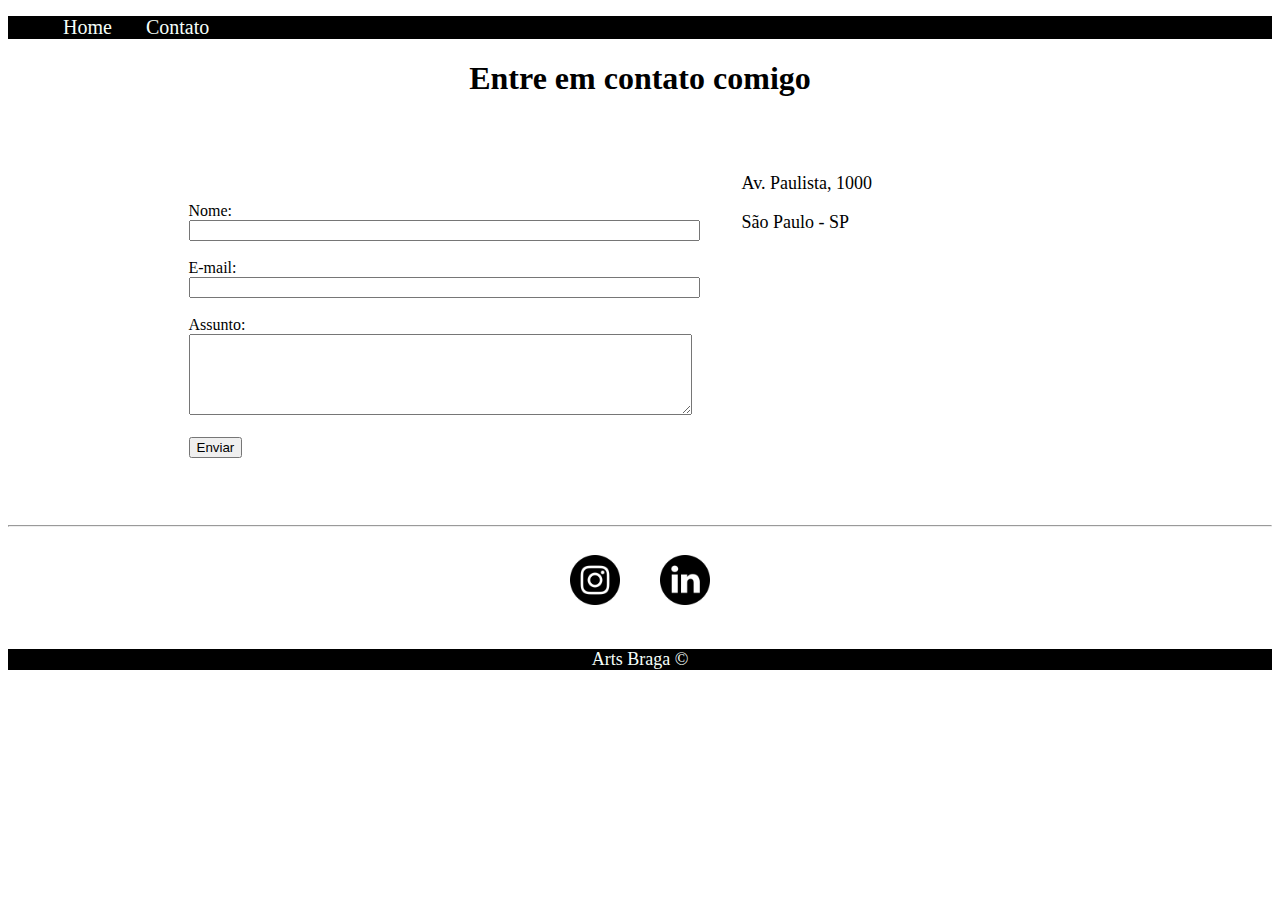
<file: contato.html>
<!DOCTYPE html>
<html lang="pt-br">
<head>
    <meta charset="UTF-8">
    <meta http-equiv="X-UA-Compatible" content="IE=edge">
    <meta name="viewport" content="width=device-width, initial-scale=1.0">
    <title>Contato</title>
    <link rel="stylesheet" href="assets/css/style.css">

</head>
<body>
    <ul id= "menu" style="background-color:black";>
        <li>
            <a href="index.html">Home</a>
        </li>
    
        <li>
            <a href="contato.html">Contato</a>
        </li>
    </ul>

    <h1 class="center">Entre em contato comigo</h1>

    <br>
    <br>

    <div class="container mb-50"> 

        <div>
            <form>
                <label for="nome">Nome:</label><br>
                <input type="text"id= "nome" onkeyup="validaNome()"> 
                <div id = "txtNome"></div>
                <br>
                <label for="email">E-mail:</label><br>
                <input type="email"id= "email" onkeyup="validaEmail()">
                <div id = "txtEmail"></div>
                <br>
                <label for="assunto">Assunto:</label><br>
                <textarea name="assunto" id="assunto" cols="60" rows="5" onkeyup="validaAssunto()"></textarea>
                <div id = "txtAssunto"></div>

                <br>
                <button onclick="enviar()">Enviar</button>
            </form>
        </div>

        <div class= "ml-50">
            <p>Av. Paulista, 1000</p>
            <p>São Paulo - SP</p>
        
            <iframe src="https://www.google.com/maps/embed?pb=!1m18!1m12!1m3!1d3657.098169135352!2d-46.65412628538375!3d-23.56491746760797!2m3!1f0!2f0!3f0!3m2!1i1024!2i768!4f13.1!3m3!1m2!1s0x94ce5994f2e15a7d%3A0xdeb92126793e5e90!2sAv.%20Paulista%2C%201000%20-%20Bela%20Vista%2C%20S%C3%A3o%20Paulo%20-%20SP%2C%2001310-100!5e0!3m2!1spt-BR!2sbr!4v1621455381833!5m2!1spt-BR!2sbr" width="350" height="250" style="border:0;" allowfullscreen="" loading="lazy" onmousemove="mapaZoom()" onmouseout="mapaNormal()" id = 'mapa'></iframe>
        </div>
    </div>

    <hr>
    <footer>

        <div class= "container mb-50">
            <a href="https://www.instagram.com/millybraga_/" target="_blank">
            <img class= "tm-social p-20" src="assets/img/instagram (1).png" alt="logo instagram">
            </a>

            <a href="https://www.linkedin.com/in/emilly-braga-599691205/" target="_blank">
            <img class= "tm-social p-20" src="assets/img/linkedin.png" alt="logo linkedin">
            </a>
        </div>

        <p class= "center sizeCopy">Arts Braga &copy</p>
    </footer>

    <script src="assets/js/script.js"></script>




</body>
</html>
</file>
<file: assets/css/style.css>
/* Estilos da página index.html*/

.p1{
    font-size: 21px;
    text-align: center;
}
p{
    font-size: 18px;
}
.center{
    text-align: center;
}

/* modelar imagem e texto*/

.container{
    display: flex;
    flex-flow: row;
    justify-content: center;
    align-items: center;
   
}

#menu li{
    display: inline;
    padding: 15px;
}

#menu li a{
    text-decoration: none;
    color:mintcream;
    font-size: 20px;
}
#menu li a:hover{
    color:darksalmon;

}

.sizeCopy{
    color: mintcream;
    background-color: black;
}
.p-20{
    padding: 20px;
}

.br-50{
    border-radius: 50px;
}

.tm-social{
    width: 50px;
    height: 50px;
}

.mb-50{
    margin-bottom: 20px;
}

.tag-video{
    width: 560;
    height: 500;
    
}

/* Estilos da página contato.html*/

.ml-50{
    margin-left: 50px;
}
</file>
